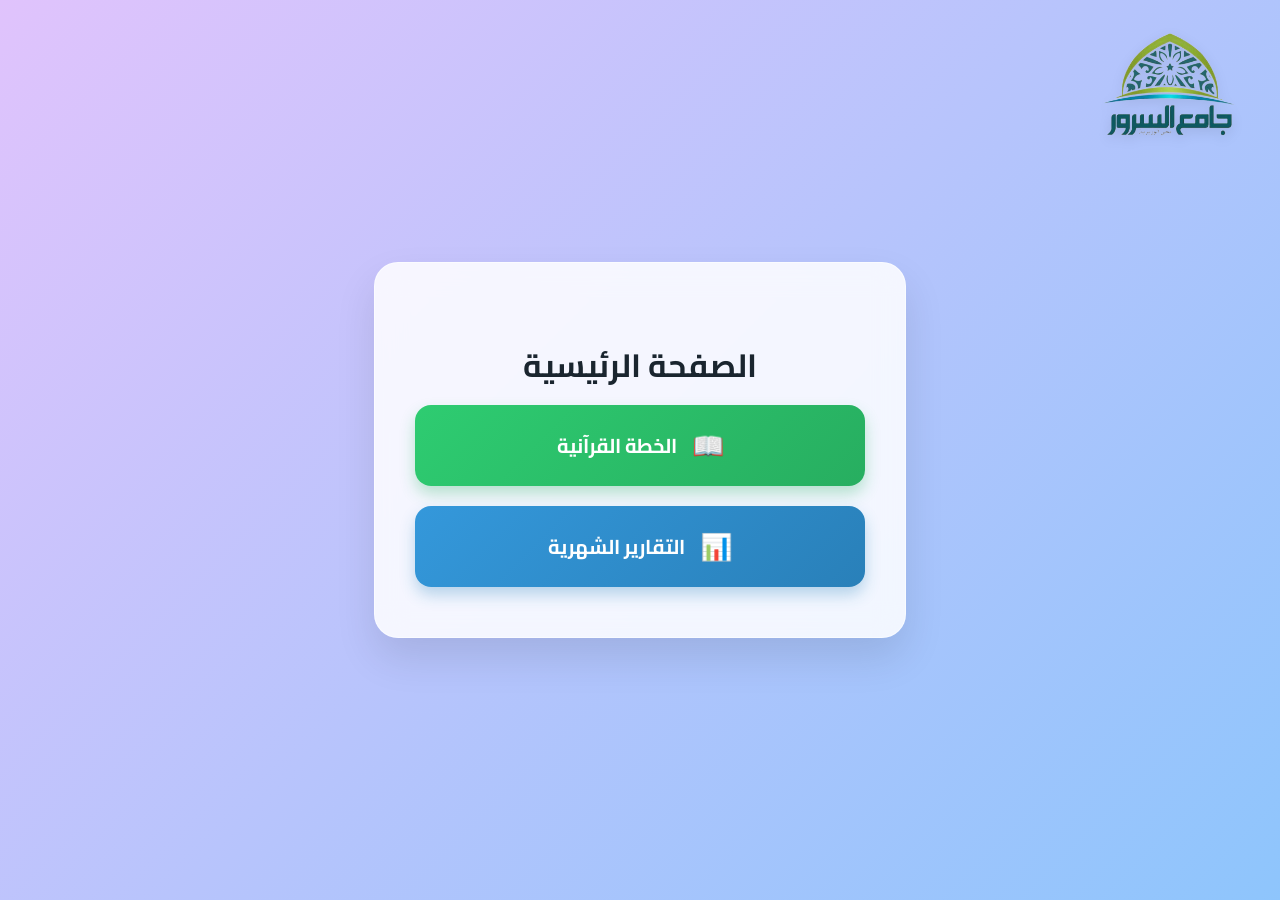
<file: index.html>
<!DOCTYPE html>
<html lang="ar" dir="rtl">
<head>
    <meta charset="UTF-8">
    <meta name="viewport" content="width=device-width, initial-scale=1.0">
    <title>الصفحة الرئيسية</title>
    <link href="https://fonts.googleapis.com/css2?family=Cairo:wght@400;600;700&display=swap" rel="stylesheet">
    <style>
        body {
            font-family: 'Cairo', sans-serif;
            background: linear-gradient(135deg, #e0c3fc 0%, #8ec5fc 100%);
            margin: 0;
            padding: 0;
            display: flex;
            justify-content: center;
            align-items: center;
            height: 100vh;
            overflow: hidden;
        }

        .header-logo {
            position: absolute;
            top: 30px;
            right: 40px;
            animation: float 6s ease-in-out infinite;
        }
        .header-logo img {
            width: 140px;
            height: auto;
            filter: drop-shadow(0 4px 6px rgba(0,0,0,0.1));
        }

        @keyframes float {
            0% { transform: translateY(0px); }
            50% { transform: translateY(-10px); }
            100% { transform: translateY(0px); }
        }

        .main-container {
            background: rgba(255, 255, 255, 0.85);
            backdrop-filter: blur(15px);
            -webkit-backdrop-filter: blur(15px);
            padding: 50px 40px;
            border-radius: 24px;
            border: 1px solid rgba(255, 255, 255, 0.5);
            box-shadow: 0 20px 40px rgba(0, 0, 0, 0.1);
            text-align: center;
            max-width: 450px;
            width: 90%;
            animation: fadeInUp 0.8s ease-out forwards;
            opacity: 0;
            transform: translateY(30px);
        }

        @keyframes fadeInUp {
            to {
                opacity: 1;
                transform: translateY(0);
            }
        }

        .main-container h1 {
            color: #1a252f;
            margin-bottom: 10px;
            font-size: 32px;
            font-weight: 700;
        }

        .main-container p {
            color: #5c6a79;
            margin-bottom: 40px;
            font-size: 16px;
            font-weight: 600;
        }

        .buttons-container {
            display: flex;
            flex-direction: column;
            gap: 20px;
        }

        .btn {
            display: flex;
            align-items: center;
            justify-content: center;
            gap: 15px;
            padding: 16px 30px;
            font-size: 20px;
            font-weight: 700;
            text-decoration: none;
            color: #ffffff;
            border-radius: 16px;
            transition: all 0.4s cubic-bezier(0.175, 0.885, 0.32, 1.275);
            position: relative;
            overflow: hidden;
            z-index: 1;
        }

        .btn-quran {
            background: linear-gradient(135deg, #2ecc71 0%, #27ae60 100%);
            box-shadow: 0 8px 15px rgba(39, 174, 96, 0.3);
        }
        
        .btn-report {
            background: linear-gradient(135deg, #3498db 0%, #2980b9 100%);
            box-shadow: 0 8px 15px rgba(41, 128, 185, 0.3);
        }

        .btn:hover {
            transform: translateY(-5px) scale(1.02);
        }
        
        .btn-quran:hover {
            box-shadow: 0 15px 20px rgba(39, 174, 96, 0.4);
        }

        .btn-report:hover {
            box-shadow: 0 15px 20px rgba(41, 128, 185, 0.4);
        }

        .btn-icon {
            font-size: 26px;
        }

        @media (max-width: 480px) {
            .header-logo {
                top: 20px;
                right: 20px;
            }
            .header-logo img { width: 100px; }
            .main-container { padding: 40px 20px; }
            .main-container h1 { font-size: 26px; }
            .btn { font-size: 18px; }
        }
    </style>
</head>
<body>

    <div class="header-logo">
        <img src="img/شعار_السرور_ازرق_جاهز_للصق-removebg-preview.png" alt="شعار النظام">
    </div>

    <div class="main-container">
        <h1>الصفحة الرئيسية</h1>
        
        <div class="buttons-container">
            <a href="weeb/index.html" class="btn btn-quran">
                <span class="btn-icon">📖</span>
                <span>الخطة القرآنية</span>
            </a>
            
            <a href="MonthRe/index.html" class="btn btn-report">
                <span class="btn-icon">📊</span>
                <span>التقارير الشهرية</span>
            </a>
        </div>
    </div>

</body>
</html>
</file>
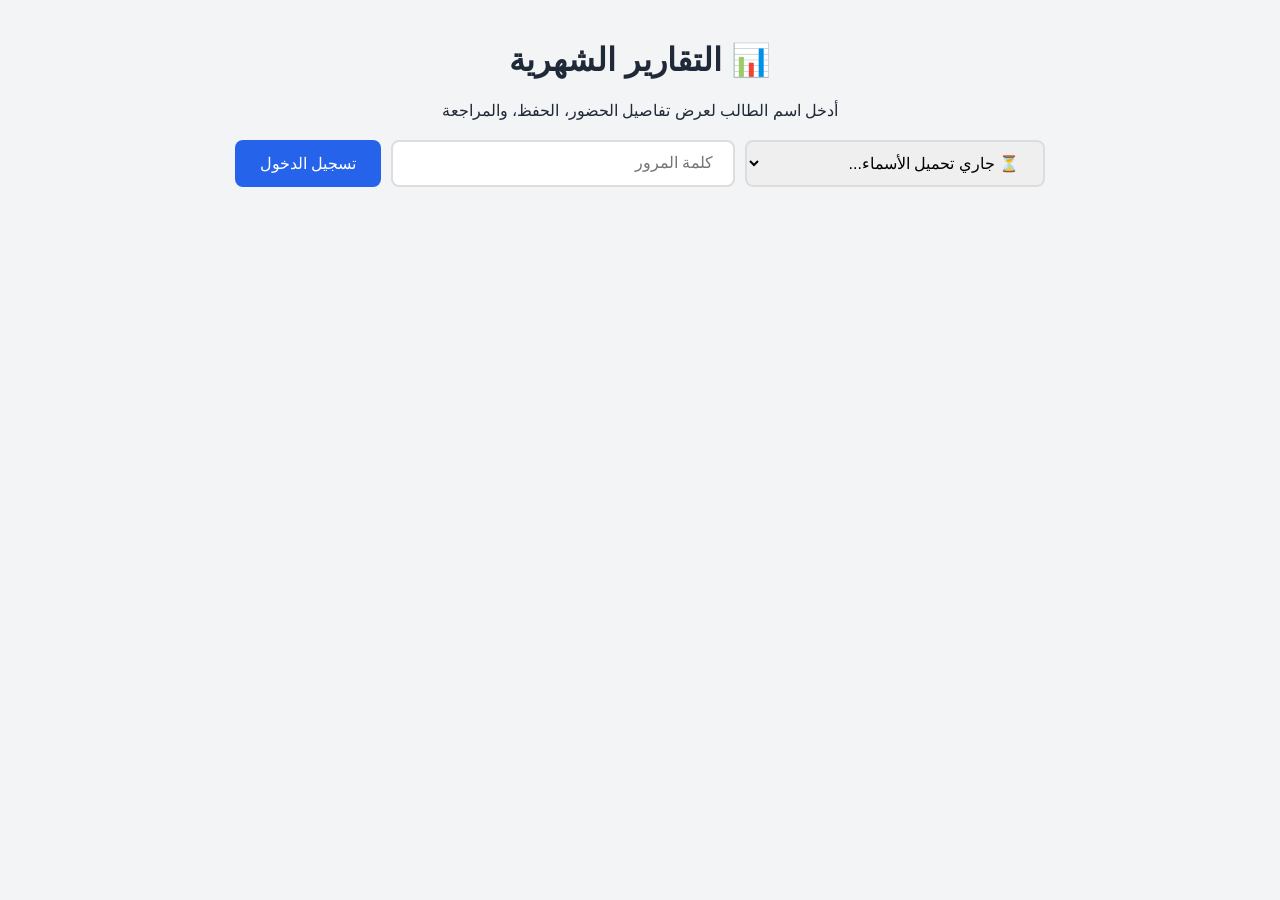
<file: MonthRe/index.html>
<!DOCTYPE html>
<html lang="ar" dir="rtl">
<head>
  <meta charset="UTF-8">
  <meta name="viewport" content="width=device-width, initial-scale=1">
  <title>التقارير الشهرية</title>
  <style>
    :root {
      --primary: #2563eb;
      --bg: #f3f4f6;
      --card-bg: #ffffff;
      --text: #1f2937;
      --current-gold: #f59e0b;
    }
    body {
      font-family: 'Segoe UI', Tahoma, Geneva, Verdana, sans-serif;
      background-color: var(--bg);
      color: var(--text);
      margin: 0;
      padding: 20px;
    }
    
    #offline-banner {
      display: none;
      background-color: #ef4444;
      color: white;
      text-align: center;
      padding: 10px;
      border-radius: 8px;
      margin-bottom: 20px;
      font-weight: bold;
      animation: fadeIn 0.5s;
    }
    @keyframes fadeIn { from { opacity: 0; } to { opacity: 1; } }

    .container {
      max-width: 900px;
      margin: 0 auto;
    }
    .header {
      text-align: center;
      margin-bottom: 20px;
    }

    .current-month-banner {
      display: none;
      background: linear-gradient(135deg, #fef3c7, #fde68a);
      color: #92400e;
      border: 1px solid #f59e0b;
      padding: 12px 20px;
      border-radius: 10px;
      text-align: center;
      font-size: 18px;
      font-weight: bold;
      margin-bottom: 25px;
      box-shadow: 0 2px 4px rgba(0,0,0,0.05);
    }

    .search-box {
      display: flex;
      gap: 10px;
      justify-content: center;
      margin-bottom: 30px;
      flex-wrap: wrap;
    }
    input[type="text"], input[type="password"], select {
      padding: 12px 20px;
      font-size: 16px;
      border: 2px solid #ddd;
      border-radius: 8px;
      width: 300px;
      max-width: 100%;
      outline: none;
      transition: border 0.3s;
    }
    input:focus, select:focus {
      border-color: var(--primary);
    }
    button {
      padding: 12px 25px;
      font-size: 16px;
      background-color: var(--primary);
      color: white;
      border: none;
      border-radius: 8px;
      cursor: pointer;
      transition: background 0.3s;
    }
    button:hover {
      background-color: #1d4ed8;
    }
    #loading {
      text-align: center;
      display: none;
      font-size: 18px;
      color: var(--primary);
      font-weight: bold;
    }
    #errorMsg {
      color: #dc2626;
      background: #fee2e2;
      padding: 15px;
      border-radius: 8px;
      text-align: center;
      display: none;
      margin-bottom: 20px;
    }
    
    .month-card {
      background: var(--card-bg);
      border-radius: 12px;
      padding: 20px;
      margin-bottom: 20px;
      box-shadow: 0 4px 6px -1px rgba(0, 0, 0, 0.1);
      border-top: 5px solid var(--primary);
    }
    .month-card.active-month {
      border: 2px solid var(--current-gold);
      border-top: 6px solid var(--current-gold);
    }
    .current-badge {
      background-color: var(--current-gold);
      color: white;
      font-size: 13px;
      padding: 3px 10px;
      border-radius: 20px;
      margin-right: 10px;
      vertical-align: middle;
    }
    .month-title {
      font-size: 22px;
      font-weight: bold;
      margin-bottom: 15px;
      color: var(--primary);
      border-bottom: 2px solid #f3f4f6;
      padding-bottom: 10px;
      display: flex;
      justify-content: space-between;
      align-items: center;
      flex-wrap: wrap;
      gap: 10px;
    }
    .grid {
      display: grid;
      grid-template-columns: repeat(auto-fit, minmax(250px, 1fr));
      gap: 20px;
    }
    .section {
      background: #f8fafc;
      padding: 15px;
      border-radius: 8px;
      border: 1px solid #e2e8f0;
    }
    .section h3 {
      margin-top: 0;
      color: #334155;
      font-size: 18px;
      border-bottom: 1px dashed #cbd5e1;
      padding-bottom: 5px;
    }
    .row {
      display: flex;
      justify-content: space-between;
      align-items: center;
      margin-bottom: 8px;
      font-size: 15px;
    }
    .perc {
      font-weight: bold;
      font-size: 17px;
    }
    .grade-badge {
      font-size: 14px;
      font-weight: 600;
      margin-right: 4px;
    }
    .good { color: #16a34a; }
    .bad { color: #dc2626; }
    .final-score {
      font-size: 20px;
      font-weight: bold;
    }
  </style>
</head>
<body>

<div class="container">
  <div id="offline-banner">⚠️ أنت غير متصل بالإنترنت حالياً. يتم عرض أحدث بيانات محفوظة.</div>

  <div class="header">
    <h1>📊 التقارير الشهرية</h1>
    <p>أدخل اسم الطالب لعرض تفاصيل الحضور، الحفظ، والمراجعة</p>
  </div>

  <div id="currentMonthBanner" class="current-month-banner">
    📌 الشهر الحالي النشط: <span id="currentMonthText"></span>
  </div>

  <div class="search-box">
    <select id="studentName">
      <option value="">⏳ جاري تحميل الأسماء...</option>
    </select>
    <input type="password" id="studentPassword" placeholder="كلمة المرور" onkeypress="handleEnter(event)">
    <button onclick="loginAndSearch()">تسجيل الدخول</button>
  </div>

  <div id="loading">⏳ جارٍ البحث...</div>
  <div id="errorMsg"></div>
  <div id="results"></div>
</div>

<script>
  const WEB_APP_URL = "https://script.google.com/macros/s/AKfycbzevwIlJTjItu0Xb5kDcWaRSDCfgOkbfUE9RkXE14rDg7skfqgjbOMT9202nL0MgCm4/exec";

  if ('serviceWorker' in navigator) {
    window.addEventListener('load', () => {
      navigator.serviceWorker.register('./sw.js')
        .then(reg => console.log('تم تسجيل Service Worker بنجاح!', reg))
        .catch(err => console.error('فشل تسجيل Service Worker:', err));
    });
  }

  window.addEventListener('DOMContentLoaded', () => {
    loadStudentNames();
  });

  function loadStudentNames() {
    const select = document.getElementById('studentName');

    if (!navigator.onLine) {
      const cachedNames = localStorage.getItem('studentNamesList');
      if (cachedNames) {
        populateNames(JSON.parse(cachedNames));
      } else {
        select.innerHTML = '<option value="">❌ لا يوجد اتصال بالإنترنت</option>';
      }
      return;
    }

    fetch(WEB_APP_URL + "?action=getNames")
      .then(res => res.json())
      .then(data => {
        if (data.names) {
          localStorage.setItem('studentNamesList', JSON.stringify(data.names));
          populateNames(data.names);
        }
      })
      .catch(err => {
        console.error(err);
        const cachedNames = localStorage.getItem('studentNamesList');
        if (cachedNames) populateNames(JSON.parse(cachedNames));
      });
  }

  function populateNames(names) {
    const select = document.getElementById('studentName');
    if (names.length > 0) {
      select.innerHTML = '<option value="">اختر اسمك من القائمة...</option>';
      names.forEach(name => {
        select.innerHTML += `<option value="${name}">${name}</option>`;
      });

      const lastStudent = localStorage.getItem('lastSearchedStudent');
      if (lastStudent && names.includes(lastStudent)) {
        select.value = lastStudent;
      }
    } else {
      select.innerHTML = '<option value="">❌ لا توجد أسماء متاحة</option>';
    }
  }

  window.addEventListener('offline', () => {
    document.getElementById('offline-banner').style.display = 'block';
  });

  window.addEventListener('online', () => {
    document.getElementById('offline-banner').style.display = 'none';
    loadStudentNames();
  });

  if (!navigator.onLine) {
    document.getElementById('offline-banner').style.display = 'block';
  }

  function handleEnter(e) {
    if (e.key === 'Enter') loginAndSearch();
  }

  // دالة تحديد التقدير بحسب النسبة المئوية
  function getGrade(percentage) {
    const p = parseFloat(percentage);
    if (isNaN(p)) return '';
    if (p > 100) return 'ممتاز جداً';
    if (p >= 90)  return 'ممتاز';
    if (p >= 80)  return 'جيد جداً';
    if (p >= 70)  return 'جيد';
    if (p >= 60)  return 'مقبول';
    return 'لم ينجز';
  }

  function getColorClass(percentage) {
    return percentage >= 80 ? 'good' : (percentage < 60 ? 'bad' : '');
  }

  function loginAndSearch() {
    const name = document.getElementById('studentName').value;
    const password = document.getElementById('studentPassword').value.trim();
    
    if (!name || !password) {
      showError("الرجاء اختيار الاسم وإدخال كلمة المرور!");
      return;
    }

    localStorage.setItem('lastSearchedStudent', name);

    if (!navigator.onLine) {
      const cachedResponse = localStorage.getItem('reportData_' + name);
      if (cachedResponse) {
        const response = JSON.parse(cachedResponse);
        showData(response);
      } else {
        showError("لا يوجد إنترنت، ولم يتم العثور على بيانات محفوظة لهذا الطالب مسبقاً.");
      }
      return;
    }

    document.getElementById('loading').style.display = 'block';
    document.getElementById('results').innerHTML = '';
    document.getElementById('errorMsg').style.display = 'none';
    document.getElementById('currentMonthBanner').style.display = 'none';

    fetch(`${WEB_APP_URL}?name=${encodeURIComponent(name)}&password=${encodeURIComponent(password)}`)
      .then(response => response.json())
      .then(response => {
        document.getElementById('loading').style.display = 'none';
        
        if (response.error) {
          showError(response.error);
          return;
        }

        localStorage.setItem('reportData_' + name, JSON.stringify(response));
        showData(response);
      })
      .catch(error => {
        document.getElementById('loading').style.display = 'none';
        showError("حدث خطأ في الاتصال: " + error.message);
      });
  }

  function showError(msg) {
    document.getElementById('errorMsg').innerText = msg;
    document.getElementById('errorMsg').style.display = 'block';
  }

  function showData(response) {
    if (response.currentMonth) {
      document.getElementById('currentMonthText').innerText = "الشهر " + response.currentMonth;
      document.getElementById('currentMonthBanner').style.display = 'block';
    }
    renderReports(response.data);
  }

  function renderReports(months) {
    const container = document.getElementById('results');
    let html = '';

    months.forEach(month => {
      const activeClass = month.isCurrentMonth ? 'active-month' : '';
      const currentBadge = month.isCurrentMonth ? '<span class="current-badge">🌟 الشهر الحالي</span>' : '';

      html += `
        <div class="month-card ${activeClass}">
          <div class="month-title">
            <span>📅 تقرير الشهر ${month.monthNumber} ${currentBadge}</span>
            <span class="final-score ${getColorClass(month.finalPercentage)}">
              النسبة النهائية: ${month.finalPercentage}% <span class="grade-badge">(${getGrade(month.finalPercentage)})</span>
            </span>
          </div>
          
          <div class="grid">
            <div class="section">
              <h3>⏱️ الحضور والغياب</h3>
              <div class="row"><span>الأيام المطلوب حضورها:</span> <b>${month.attendance.totalRequired}</b></div>
              <div class="row"><span>أيام الحضور الفعلية:</span> <b>${month.attendance.attended}</b></div>
              <div class="row"><span>غياب (بعذر):</span> <b>${month.attendance.excused}</b></div>
              <div class="row"><span>غياب (بدون عذر):</span> <b>${month.attendance.unexcused}</b></div>
              <div class="row" style="margin-top:10px;">
                <span>نسبة الحضور:</span> 
                <b class="perc ${getColorClass(month.attendance.percentage)}">
                  ${month.attendance.percentage}% <span class="grade-badge">(${getGrade(month.attendance.percentage)})</span>
                </b>
              </div>
            </div>

            <div class="section">
              <h3>📖 الحفظ</h3>
              <div class="row"><span>الصفحات المطلوبة:</span> <b>${month.memorization.required}</b></div>
              <div class="row"><span>الصفحات المُسمّعة:</span> <b>${month.memorization.done}</b></div>
              <div class="row" style="margin-top:10px;">
                <span>نسبة الإنجاز:</span> 
                <b class="perc ${getColorClass(month.memorization.percentage)}">
                  ${month.memorization.percentage}% <span class="grade-badge">(${getGrade(month.memorization.percentage)})</span>
                </b>
              </div>
            </div>

            <div class="section">
              <h3>🔄 المراجعة</h3>
              <div class="row"><span>الصفحات المطلوبة:</span> <b>${month.revision.required}</b></div>
              <div class="row"><span>الصفحات المُراجَعة:</span> <b>${month.revision.done}</b></div>
              <div class="row" style="margin-top:10px;">
                <span>نسبة الإنجاز:</span> 
                <b class="perc ${getColorClass(month.revision.percentage)}">
                  ${month.revision.percentage}% <span class="grade-badge">(${getGrade(month.revision.percentage)})</span>
                </b>
              </div>
            </div>
          </div>
        </div>
      `;
    });

    container.innerHTML = html;
  }
</script>

</body>
</html>
</file>
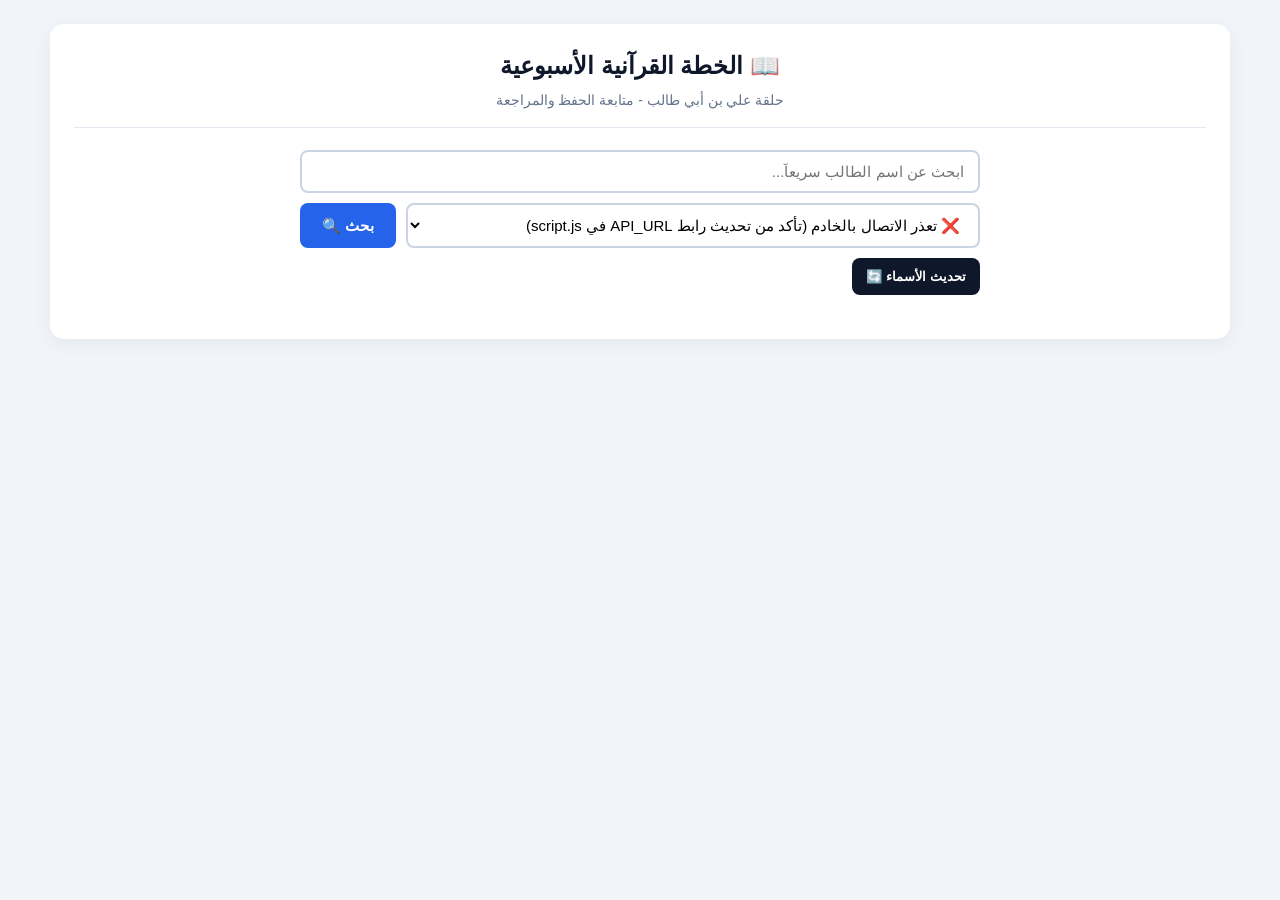
<file: weeb/index.html>
<!DOCTYPE html>
<html lang="ar" dir="rtl">
<head>
  <meta charset="UTF-8">
  <meta name="viewport" content="width=device-width, initial-scale=1.0">
  <title>نظام البحث - الحفظ والمراجعة الأسبوعي | حلقة علي بن أبي طالب</title>
  <link rel="stylesheet" href="style.css">
</head>
<body>

  <div class="app-container">
    <header class="header">
      <h2>📖 الخطة القرآنية الأسبوعية</h2>
      <p>حلقة علي بن أبي طالب - متابعة الحفظ والمراجعة</p>
    </header>

    <div id="networkBadge" class="network-badge" style="display: none;"></div>

    <div class="search-box">
      <input type="text" id="quickFilterInput" class="quick-search-input" placeholder="ابحث عن اسم الطالب سريعاً..." oninput="filterStudentOptions()">
      <select id="searchInput" onchange="if(this.value !== '') handleSearch()">
        <option value="">⏳ جاري تحميل الأسماء...</option>
      </select>
      <button id="searchBtn" onclick="handleSearch()">بحث 🔍</button>
      <button id="refreshCacheBtn" type="button" onclick="clearSavedCacheAndReload()" title="مسح البيانات القديمة المحفوظة في المتصفح وتحديث الأسماء" style="background:#0f172a;color:#fff;border:none;border-radius:8px;padding:11px 14px;cursor:pointer;font-weight:bold;">تحديث الأسماء 🔄</button>
    </div>

    <div id="studentSummaryBar" class="student-summary-bar"></div>

    <div id="filterContainer" class="filter-container" style="display: none;">
      <div class="filter-group">
        <label for="weekSelect"><b>تصفية الأسبوع:</b></label>
        <select id="weekSelect" onchange="filterWeeks()">
          <option value="all">عرض جميع الأسابيع (20 أسبوعاً)</option>
        </select>
      </div>
      <div class="filter-group">
        <label>
          <input type="checkbox" id="hideEmptyWeeksToggle" onchange="filterWeeks()">
          إخفاء الأسابيع الفارغة
        </label>
      </div>
    </div>

    <div id="statusMessage" class="status-message"></div>
    <div id="weeksContainer" class="weeks-container"></div>
  </div>

  <script src="script.js"></script>
</body>
</html>
</file>
<file: weeb/style.css>
* {
  box-sizing: border-box;
  margin: 0;
  padding: 0;
}

body {
  font-family: 'Segoe UI', Tahoma, Geneva, Verdana, sans-serif;
  background-color: #f1f5f9;
  color: #1e293b;
  padding: 24px 14px;
  direction: rtl;
  line-height: 1.5;
}

.app-container {
  max-width: 1180px;
  margin: 0 auto;
  background: #ffffff;
  padding: 24px;
  border-radius: 14px;
  box-shadow: 0 4px 20px rgba(15, 23, 42, 0.06);
}

.header {
  text-align: center;
  margin-bottom: 22px;
  padding-bottom: 16px;
  border-bottom: 1px solid #e2e8f0;
}

.header h2 {
  font-size: 24px;
  color: #0f172a;
  margin-bottom: 6px;
}

.header p {
  font-size: 14px;
  color: #64748b;
}

.search-box {
  display: flex;
  flex-wrap: wrap;
  gap: 10px;
  max-width: 680px;
  margin: 0 auto 20px auto;
}

.quick-search-input {
  flex: 1 1 200px;
  padding: 11px 14px;
  font-size: 15px;
  border: 2px solid #cbd5e1;
  border-radius: 8px;
  outline: none;
  transition: border-color 0.2s;
}

.quick-search-input:focus,
#searchInput:focus {
  border-color: #2563eb;
}

#searchInput {
  flex: 2 1 260px;
  padding: 11px 14px;
  font-size: 15px;
  border: 2px solid #cbd5e1;
  border-radius: 8px;
  outline: none;
  background-color: #fff;
}

#searchBtn {
  padding: 11px 22px;
  font-size: 15px;
  background-color: #2563eb;
  color: white;
  border: none;
  border-radius: 8px;
  cursor: pointer;
  font-weight: bold;
  transition: background-color 0.2s;
}

#searchBtn:hover {
  background-color: #1d4ed8;
}

.student-summary-bar {
  display: none;
  flex-wrap: wrap;
  gap: 12px;
  justify-content: space-between;
  align-items: center;
  background: #f8fafc;
  border: 1px solid #e2e8f0;
  border-radius: 10px;
  padding: 14px 18px;
  margin-bottom: 16px;
}

.summary-badges {
  display: flex;
  flex-wrap: wrap;
  gap: 8px;
}

.summary-pill {
  font-size: 13px;
  padding: 5px 12px;
  border-radius: 999px;
  font-weight: 600;
  background: #e2e8f0;
  color: #334155;
}

.summary-pill.primary {
  background: #dbeafe;
  color: #1e40af;
}

.summary-pill.emerald {
  background: #dcfce7;
  color: #166534;
}

.summary-pill.amber {
  background: #fef3c7;
  color: #92400e;
}

.filter-container {
  background: #f8fafc;
  padding: 12px 18px;
  border-radius: 10px;
  margin-bottom: 20px;
  display: flex;
  flex-wrap: wrap;
  align-items: center;
  justify-content: space-between;
  gap: 12px;
  border: 1px solid #e2e8f0;
}

.filter-group {
  display: flex;
  align-items: center;
  gap: 10px;
}

select {
  padding: 8px 12px;
  font-size: 14px;
  border-radius: 6px;
  border: 1px solid #cbd5e1;
  background-color: #ffffff;
}

.status-message {
  text-align: center;
  font-size: 15px;
  font-weight: 600;
  margin-bottom: 16px;
  padding: 10px 14px;
  border-radius: 8px;
  display: none;
}

.status-message.loading {
  display: block;
  background-color: #eff6ff;
  color: #1d4ed8;
  border: 1px solid #bfdbfe;
}

.status-message.error {
  display: block;
  background-color: #fef2f2;
  color: #dc2626;
  border: 1px solid #fecaca;
}

.status-message.success {
  display: block;
  background-color: #f0fdf4;
  color: #15803d;
  border: 1px solid #bbf7d0;
}

.week-card {
  background: #ffffff;
  border: 1px solid #e2e8f0;
  border-radius: 12px;
  margin-bottom: 24px;
  overflow: hidden;
  box-shadow: 0 2px 8px rgba(0, 0, 0, 0.04);
}

.week-card.current-week {
  border: 2px solid #2563eb;
}

.week-card-header {
  background: #1e293b;
  color: white;
  padding: 12px 20px;
  display: flex;
  justify-content: space-between;
  align-items: center;
  flex-wrap: wrap;
  gap: 8px;
}

.week-card.current-week .week-card-header {
  background: linear-gradient(135deg, #1e3a8a, #2563eb);
}

.week-card-header h3 {
  font-size: 17px;
}

.week-stats {
  display: flex;
  gap: 8px;
  font-size: 12px;
}

.week-stat-chip {
  background: rgba(255, 255, 255, 0.16);
  padding: 4px 10px;
  border-radius: 999px;
}

.table-wrapper {
  overflow-x: auto;
  padding: 14px;
}

table {
  width: 100%;
  border-collapse: collapse;
  min-width: 760px;
}

th, td {
  border: 1px solid #e2e8f0;
  padding: 10px 8px;
  text-align: center;
  font-size: 14px;
}

thead th {
  background-color: #f1f5f9;
  color: #0f172a;
  font-weight: 700;
  font-size: 13px;
  white-space: nowrap;
}

tbody tr:nth-child(even) {
  background-color: #f8fafc;
}

tbody tr:hover {
  background-color: #f1f5f9;
}

td.day-cell {
  font-weight: 700;
  color: #1e293b;
  background-color: #f8fafc;
  white-space: nowrap;
}

td.portion-cell {
  font-weight: 600;
  color: #0f172a;
}

.portion-split {
  display: inline-block;
  background: #eff6ff;
  color: #1d4ed8;
  border: 1px solid #bfdbfe;
  padding: 2px 6px;
  border-radius: 6px;
  font-size: 12px;
  margin-bottom: 2px;
}

.badge-status {
  display: inline-block;
  padding: 3px 10px;
  border-radius: 999px;
  font-size: 12px;
  font-weight: 700;
}

.badge-done {
  background-color: #dcfce7;
  color: #166534;
}

.badge-not-done {
  background-color: #fee2e2;
  color: #991b1b;
}

.badge-excused {
  background-color: #fef3c7;
  color: #92400e;
}

.network-badge {
  text-align: center;
  padding: 12px;
  margin-bottom: 20px;
  border-radius: 8px;
  font-weight: bold;
  font-size: 14px;
  transition: all 0.3s ease;
}

.network-badge.offline {
  background-color: #fee2e2;
  color: #dc2626;
  border: 1px solid #f87171;
  display: block !important;
}

.network-badge.online {
  background-color: #dcfce7;
  color: #16a34a;
  border: 1px solid #4ade80;
  display: block !important;
}

@media (max-width: 640px) {
  .app-container {
    padding: 16px 12px;
  }
  .header h2 {
    font-size: 20px;
  }
}

.type-tag {
  display: inline-block;
  font-size: 11px;
  font-weight: 700;
  padding: 2px 7px;
  border-radius: 6px;
  margin-left: 6px;
  vertical-align: middle;
}

.type-tag.hifdh {
  background-color: #fef3c7;
  color: #92400e;
  border: 1px solid #fde68a;
}

.type-tag.review {
  background-color: #dbeafe;
  color: #1e40af;
  border: 1px solid #bfdbfe;
}
</file>
